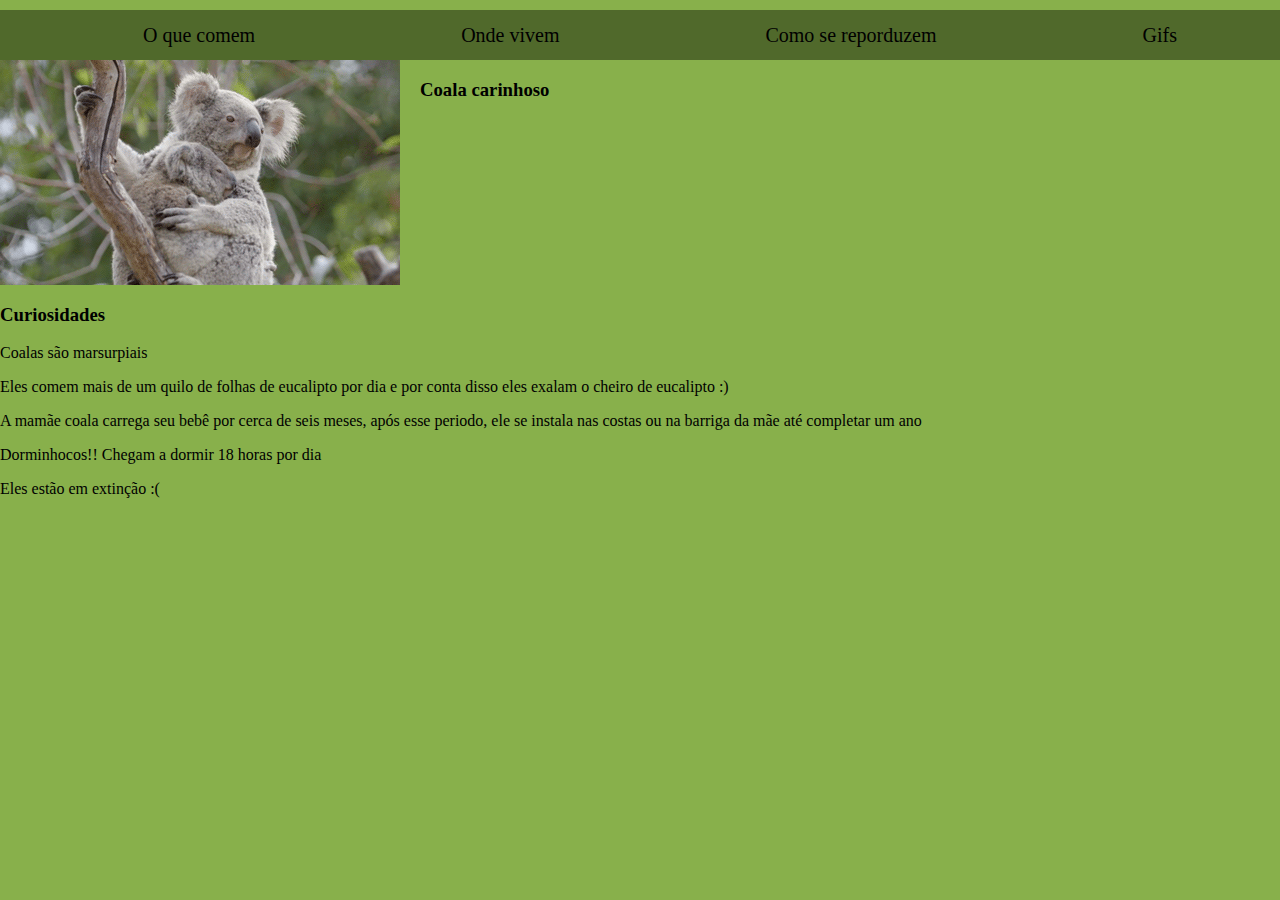
<file: index.html>
<!DOCTYPE html>
<html lang="pt-br">

<head>
    <meta charset="UTF-8">
    <meta name="viewport" content="width=device-width, initial-scale=1.0">
    <meta http-equiv="X-UA-Compatible" content="ie=edge">
    <link rel="stylesheet" href="style/style.css">
    <title>Coala</title>
</head>

<body>
    <nav id = "navbar">
        <ul>
            <li> O que comem </li>
            <li> Onde vivem </li>
            <li> Como se reporduzem</li>
            <li> Gifs</li>
        </ul>

    </nav>

    <header>
        <img src="image/coala.gif" alt="">
        <h3 id = "borda">Coala carinhoso</h3>

    </header>

    <main>
        <section>

        </section>
        <section>
            
            <h3>Curiosidades</h3>
            <p>Coalas são marsurpiais</p>
            <p>Eles comem mais de um quilo de folhas de eucalipto por dia e por conta disso eles exalam o cheiro de eucalipto :)</p>
            <p>A mamãe coala carrega seu bebê por cerca de seis meses, após esse periodo, ele se instala nas costas ou
                na barriga da mãe até completar um ano</p>
            <p>Dorminhocos!! Chegam a dormir 18 horas por dia</p>
            <p>Eles estão em extinção :(</p>
        </section>
    </main>
</body>

</html>
</file>
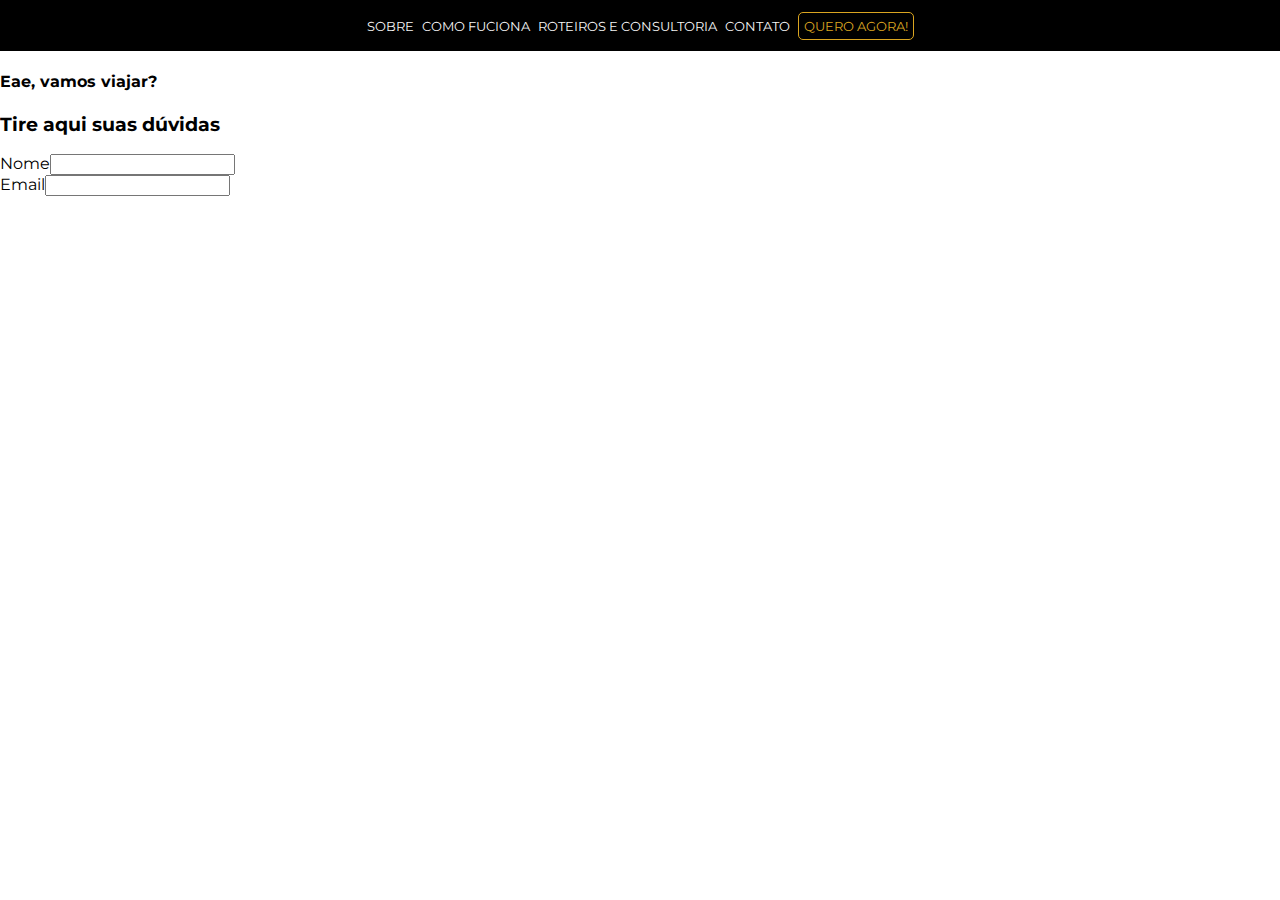
<file: Lading Page/index.html>
<!DOCTYPE html>
<html lang="pt-br">
<head>
    <link rel="stylesheet" href="style/style.css">
    <link href="https://fonts.googleapis.com/css?family=Montserrat&display=swap" rel="stylesheet">
    <meta charset="UTF-8">
    <meta name="viewport" content="width=device-width, initial-scale=1.0">
    <meta http-equiv="X-UA-Compatible" content="ie=edge">
    <title>Moon Viagens</title>
</head>
<body>
    <nav id = "topbar">
        <div>
            <ul class = "topbar_menu">
                <li><a href="" class = "topbar_menu_item">Sobre</a></li>
                <!--  target = "_blank" abre uma nova janela do link pro usuário -->
                <li><a href="" class = "topbar_menu_item">Como fuciona</a></li>
                <li><a href="#" class = "topbar_menu_item">Roteiros e Consultoria</a></li>
                <li><a href="#" class = "topbar_menu_item">Contato</a></li>
                <li><a href="#" class = "topbar_call-to-action">Quero Agora!</a></li>
            </ul>
        </div>
    </nav>
    <section id = "formulario">
        <h4>Eae, vamos viajar?</h4>
        <h3>Tire aqui suas dúvidas</h3>
        
        <div>
            <form id = "formulario" action="#">
                <div>
                    <div><label for="nome">Nome</label><input type="text" name = "nome" id=""></div>
                    <div><label for="email">Email</label><input type="email" name = "email" id = ""></div>
                </div>
            </form>
        </div>
        <div>
            
        </div>
        
    </section>
</body>
</html>
</file>
<file: style/style.css>
html{
    padding-top: 0px;
}
body{
    background-color: #88B04B;
    font-family: "Book Antiqua";
    margin-top: 0px;
    margin-left: 0px;
    margin-right: 0px;
}

#navbar{
    width: 100%;
    height:50px;
    margin-top: 0px;
    background-color: #50692b;

}

ul{
    list-style: none;
    display: flex;
    justify-content: space-around;
    padding-top: 0px;
    margin-top: 10px;
}

li{
    font-size: 20px;
    text-align: center;
    padding-top: 14px;
}

#borda{
    margin-left: 20px;

}
header{
    display: flex;

}
</file>
<file: Lading Page/style/style.css>
body{
    margin: 0;
    font-family: 'Montserrat', sans-serif;
}
#topbar{
    width: 100%;
    background-color: black;
    display: flex;
    justify-content: center;
    
}
.topbar_menu{
    list-style: none;
    display: flex;
    justify-content: space-between;
    padding: 0;
}
.topbar_menu_item{
    text-decoration: none;
    color: whitesmoke;
    text-transform: uppercase;
    font-size: 13px;
    padding-right: 8px ;
}
.topbar_call-to-action{
    text-transform: uppercase;
    text-decoration: none;
    color: goldenrod;
    border-radius: 5px;
    border: goldenrod 1px solid;
    font-size: 13px;
    padding: 5px;
}
</file>
